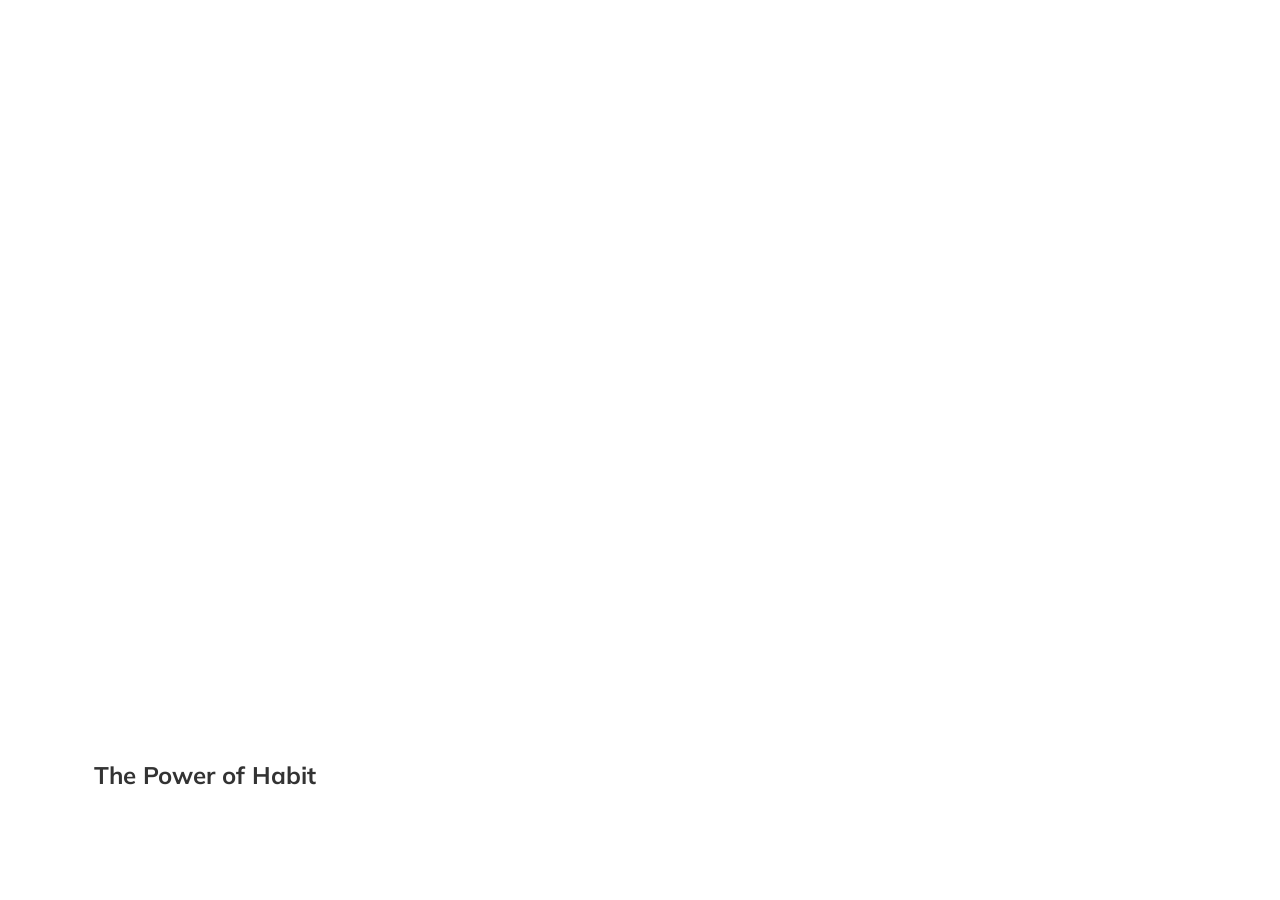
<file: expanding-cards/index.html>
<!DOCTYPE html>
<html lang="en">
  <head>
    <meta charset="UTF-8" />
    <meta name="viewport" content="width=device-width, initial-scale=1.0" />
    <!-- <link
      rel="stylesheet"
      href="https://cdnjs.cloudflare.com/ajax/libs/font-awesome/6.4.0/css/all.min.css"
      integrity="sha512-iecdLmaskl7CVkqkXNQ/ZH/XLlvWZOJyj7Yy7tcenmpD1ypASozpmT/E0iPtmFIB46ZmdtAc9eNBvH0H/ZpiBw=="
      crossorigin="anonymous"
      referrerpolicy="no-referrer"
    /> -->
    <link rel="stylesheet" href="style.css" />
    <title>Expanding Cards</title>
  </head>
  <body>
    <div class="container">
      <div
        class="panel active"
        style="
          background-image: url('https://images.unsplash.com/photo-1605444610001-15c877be632a?ixlib=rb-4.0.3&ixid=M3wxMjA3fDB8MHxwaG90by1wYWdlfHx8fGVufDB8fHx8fA%3D%3D&auto=format&fit=crop&w=1176&q=80');
        "
      >
        <h3>The Power of Habit</h3>
      </div>
      <div
        class="panel"
        style="
          background-image: url('https://images.unsplash.com/photo-1593340010859-83edd3d6d13f?ixlib=rb-4.0.3&ixid=M3wxMjA3fDB8MHxwaG90by1wYWdlfHx8fGVufDB8fHx8fA%3D%3D&auto=format&fit=crop&w=1176&q=80');
        "
      >
        <h3>Thinking Fast and Slow</h3>
      </div>
      <div
        class="panel"
        style="
          background-image: url('https://images.unsplash.com/photo-1592496431122-2349e0fbc666?ixlib=rb-4.0.3&ixid=M3wxMjA3fDB8MHxwaG90by1wYWdlfHx8fGVufDB8fHx8fA%3D%3D&auto=format&fit=crop&w=1212&q=80');
        "
      >
        <h3>The Psychology of Money</h3>
      </div>
      <div
        class="panel"
        style="
          background-image: url('https://images.unsplash.com/photo-1621948415096-db7be1f040bd?ixlib=rb-4.0.3&ixid=M3wxMjA3fDB8MHxwaG90by1wYWdlfHx8fGVufDB8fHx8fA%3D%3D&auto=format&fit=crop&w=1170&q=80f');
        "
      >
        <h3>Deep Work</h3>
      </div>
      <div
        class="panel"
        style="
          background-image: url('https://images.unsplash.com/photo-1589829085413-56de8ae18c73?ixlib=rb-4.0.3&ixid=M3wxMjA3fDB8MHxwaG90by1wYWdlfHx8fGVufDB8fHx8fA%3D%3D&auto=format&fit=crop&w=1212&q=80');
        "
      >
        <h3>How Innovation Works</h3>
      </div>
    </div>

    <script src="script.js"></script>
  </body>
</html>
</file>
<file: expanding-cards/style.css>
@import url("https://fonts.googleapis.com/css2?family=Muli&display=swap");

* {
  box-sizing: border-box;
}

body {
  font-family: "Muli", sans-serif;
  display: flex;
  align-items: center;
  justify-content: center;
  height: 100vh;
  overflow: hidden;
  margin: 0;
}

.container {
  display: flex;
  width: 90vw;
}

.panel {
  background-size: cover;
  background-position: center;
  background-repeat: no-repeat;
  height: 80vh;
  border-radius: 50px;
  color: #333;
  cursor: pointer;
  flex: 0.5;
  margin: 10px;
  position: relative;
  transition: flex 0.7s ease-in;
}

.panel h3 {
  font-size: 24px;
  position: absolute;
  bottom: 20px;
  left: 20px;
  margin: 0;
  opacity: 0;
}

.panel.active {
  flex: 5;
}

.panel.active h3 {
  opacity: 1;
  transition: opacity 0.3s ease-in 0.6s;
}

@media (max-width: 480px) {
  .panel h3 {
    font-size: 18px;
  }

  .container {
    width: 100vw;
  }

  .panel:nth-of-type(4),
  .panel:nth-of-type(5) {
    display: none;
  }
}
</file>
